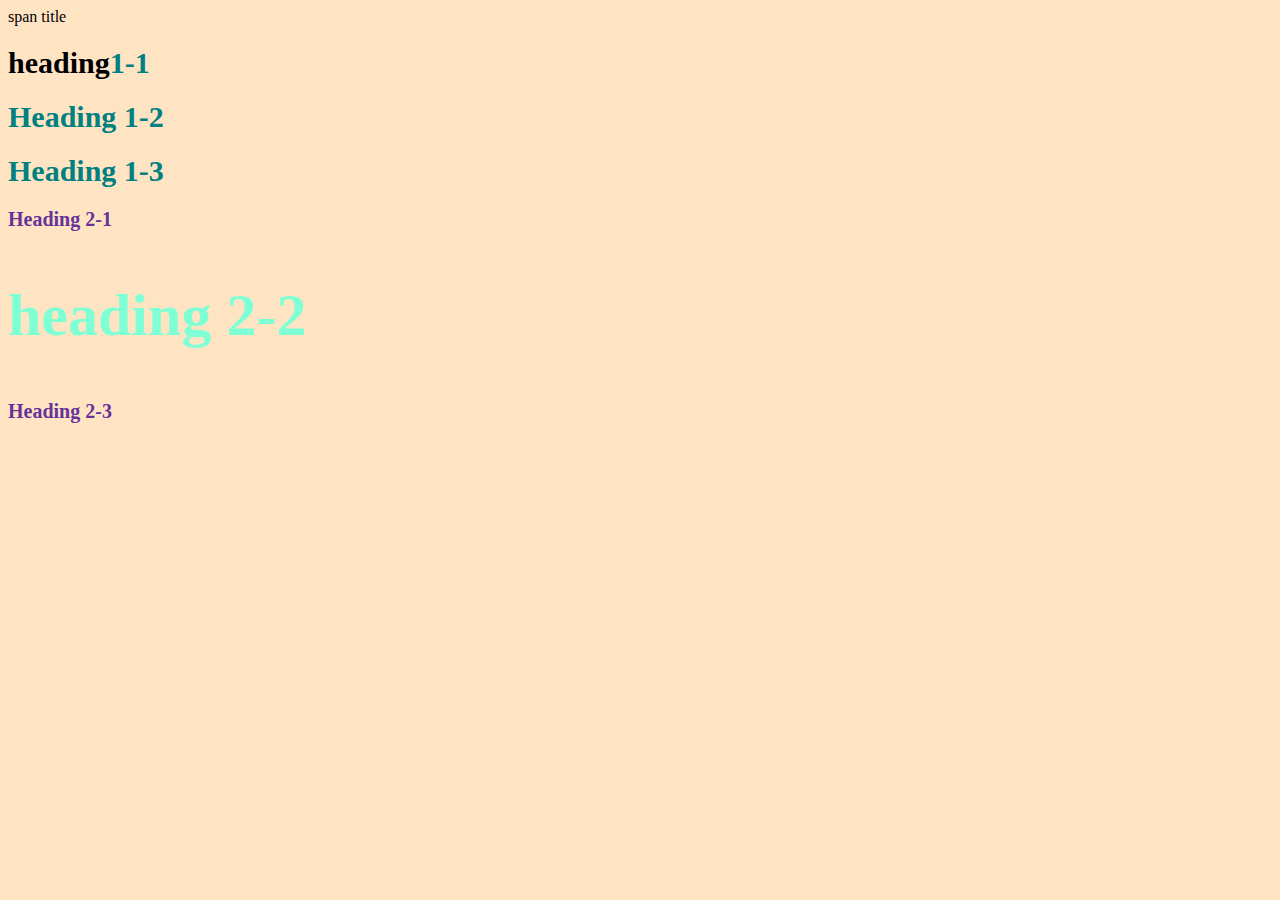
<file: style-test.html>
<!DOCTYPE html>
<html>
    <head>
        <title>Style Test</title>
        <link rel="stylesheet" href="css/test.css">
    </head>
    <body>

        <span>span title</span>
        <h1 class="low"><span>Heading</span>1-1</h1>
        <h1>Heading 1-2</h1>
        <h1>Heading 1-3</h1>
        <h2>Heading 2-1</h2>
        <h2 class="big low">Heading 2-2</h2>
        <h2>Heading 2-3</h2>

    </body>
</html>
</file>
<file: css/test.css>
body{
    background-color: bisque;
}
h1{
    font-size: 30px;
    color: teal;
}
h2{
    color: rebeccapurple;
    font-size: 20px;
}
.big{
    font-size: 60px;
    color: rosybrown;
}
.low{
    text-transform: lowercase;
}
.big.low{
    color: aquamarine;
}
h1 span{
    color: black;
}
</file>
